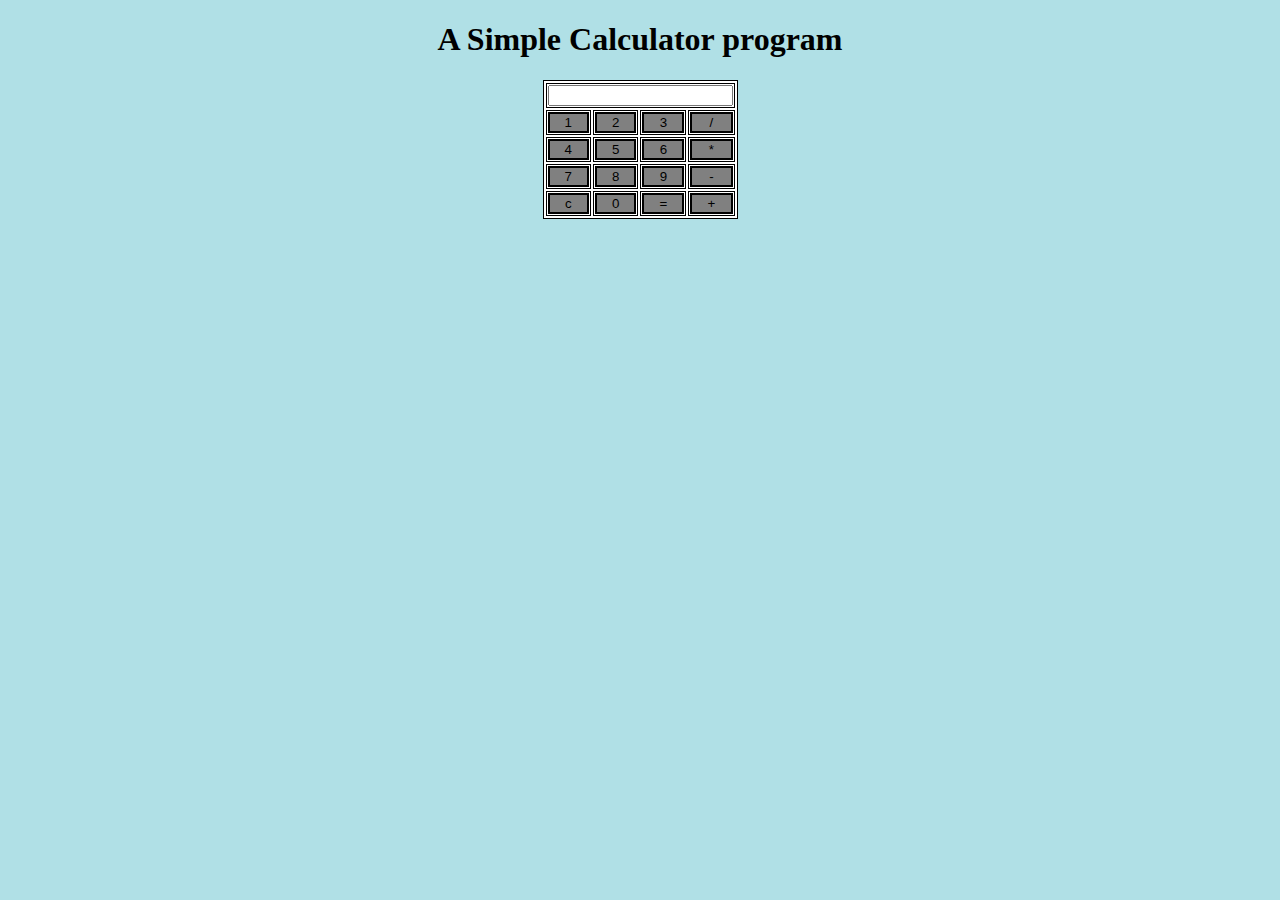
<file: Simple Calculator/index.html>
<!DOCTYPE html>
<html>
  <head>
    <title>Experiment 1</title>

    <link rel="stylesheet" type="text/css" href="style.css" />
  </head>
  <body style="background-color: powderblue">
    <div class="title"><h1>A Simple Calculator program</h1></div>

    <table border="1">
      <tr>
        <td colspan="4"><input type="text" id="result" /></td>
      </tr>
      <tr>
        <!-- create button and assign value to each button -->
        <!-- dis("1") will call function dis to display value -->
        <td><input type="button" value="1" onclick="dis('1')" /></td>
        <td><input type="button" value="2" onclick="dis('2')" /></td>
        <td><input type="button" value="3" onclick="dis('3')" /></td>
        <td><input type="button" value="/" onclick="dis('/')" /></td>
      </tr>
      <tr>
        <td><input type="button" value="4" onclick="dis('4')" /></td>
        <td><input type="button" value="5" onclick="dis('5')" /></td>
        <td><input type="button" value="6" onclick="dis('6')" /></td>
        <td><input type="button" value="*" onclick="dis('*')" /></td>
      </tr>
      <tr>
        <td><input type="button" value="7" onclick="dis('7')" /></td>
        <td><input type="button" value="8" onclick="dis('8')" /></td>
        <td><input type="button" value="9" onclick="dis('9')" /></td>
        <td><input type="button" value="-" onclick="dis('-')" /></td>
      </tr>
      <tr>
        <!-- clr() function will call clr to clear all value -->
        <td><input type="button" value="c" onclick="clr()" /></td>
        <td><input type="button" value="0" onclick="dis('0')" /></td>
        <!-- solve function call function solve to evaluate value -->
        <td><input type="button" value="=" onclick="solve()" /></td>
        <td><input type="button" value="+" onclick="dis('+')" /></td>
      </tr>
    </table>
    <script src="script.js"></script>
  </body>
</html>
</file>
<file: Simple Calculator/style.css>
.title {
  margin-bottom: 10px;
  text-align: center;
}

input[type="button"] {
  background-color: grey;
  color: black;
  border: solid black 2px;
  width: 100%;
}

table,
td,
th {
  border: 1px solid;
  text-align: center;
  background-color: white;
  margin: auto;
}
input {
  text-align: center;
}
</file>
